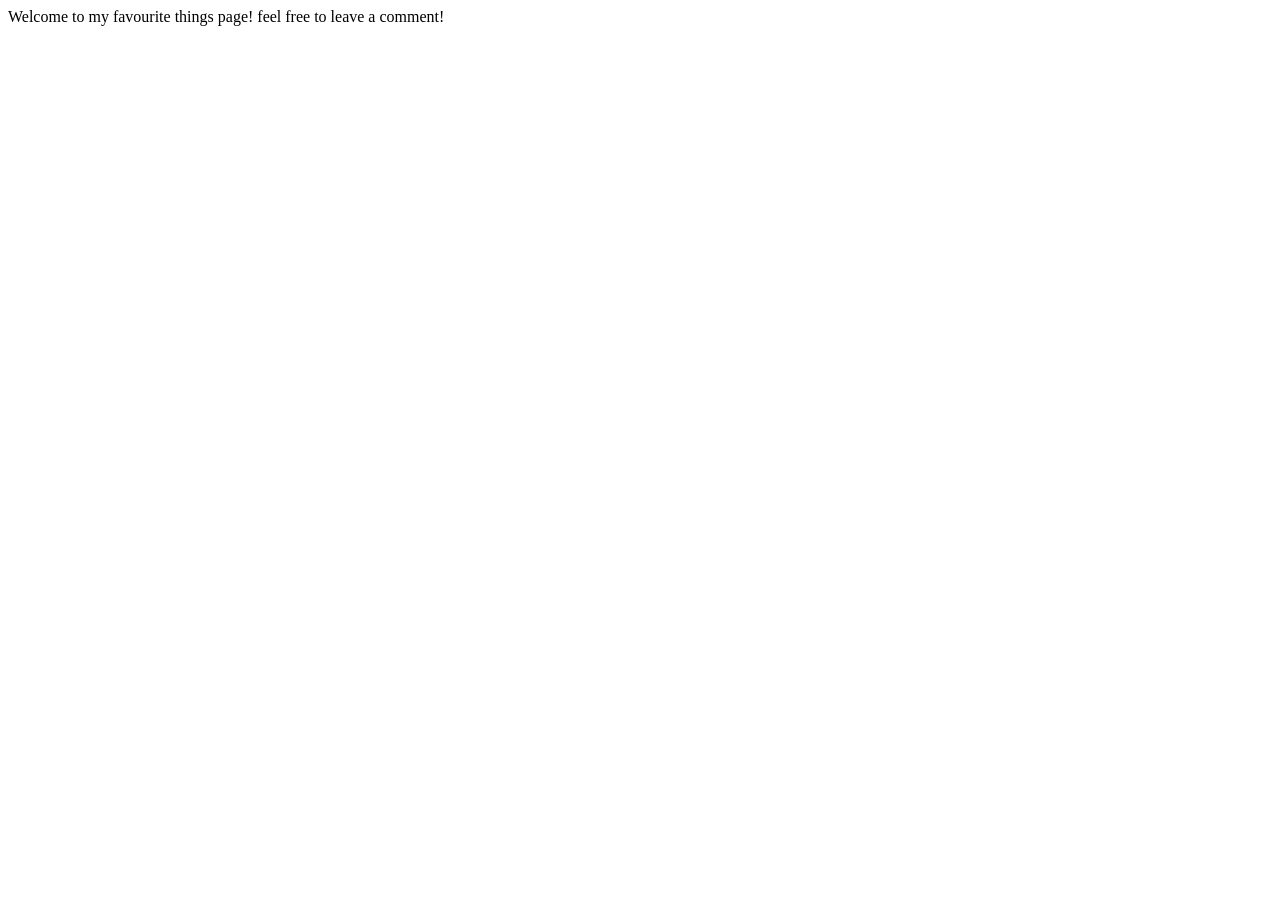
<file: favourite-things.html>
<!DOCTYPE html>
<!DOCTYPE html>
<html >
  <head>

    <title>My favourite things page</title>
  </head>
  <body>
    Welcome to my favourite things page!
    feel free to leave a comment!
  </body>
</html>
</file>
